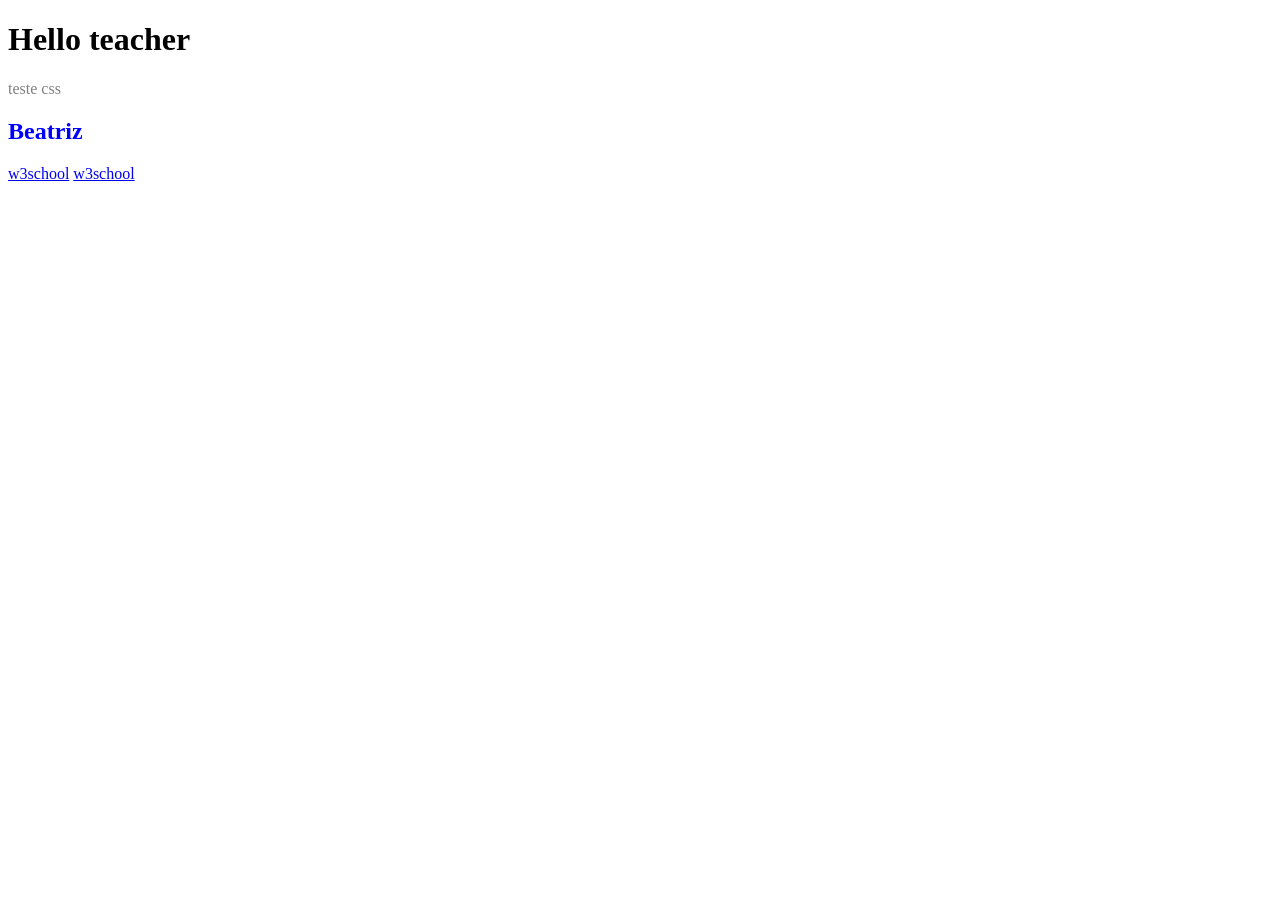
<file: index.html>
<!DOCTYPE html>
<html lang="en">
<head>
    <meta charset="UTF-8">
    <meta name="viewport" content="width=device-width, initial-scale=1.0">
    <title>Revisão</title>
    <link rel="stylesheet" href="style.css">
</head>
<body>
    <!-- divisoes  -->
    <!-- meu comentario no HTML-->
    <div class="">
        <h1 >Hello teacher</h1>
        <p>teste css</p>
        <h2 id="nome">Beatriz</h2>
    </div>


    <!-- sessoes -->
    <section>

    </section> 

    <!-- container principal -->
    <main>

    </main>

    
    <a class="link-facebook" href="http://"> w3school</a>
    <a class="link-w3" href="http://"> w3school</a>
</body>
</html>
</file>
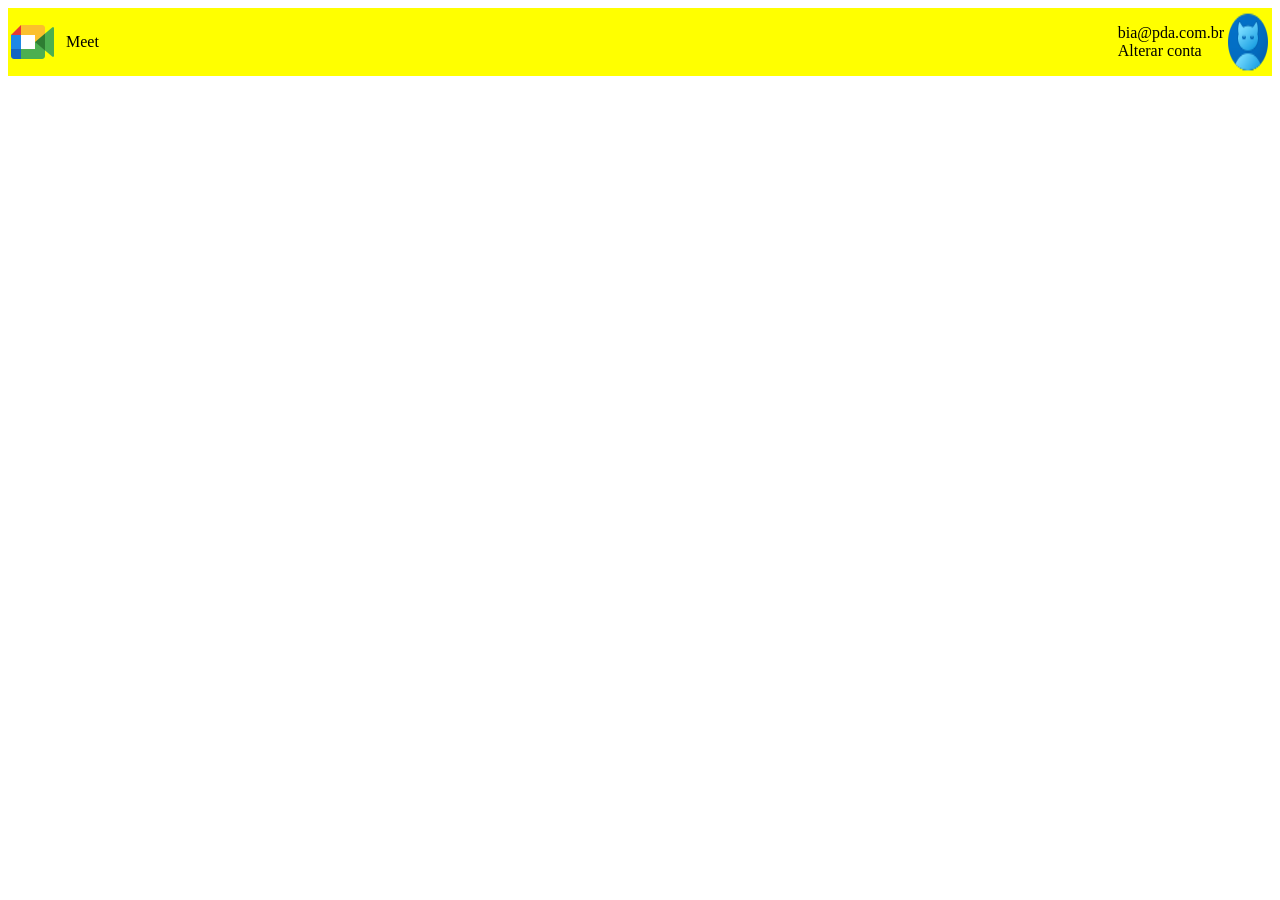
<file: flexbox.html>
<!DOCTYPE html>
<html lang="en">
<head>
    <meta charset="UTF-8">
    <meta name="viewport" content="width=device-width, initial-scale=1.0">
    <title>Document</title>
    <link rel="stylesheet" href="flexbox.style.css">
</head>
<body>
    <main>
        <div class="um">
            <img src="icons8-google-meet-48.png" alt="">
            <p>Meet</p>
         </div>
     
         <div class="dois">
           <p>bia@pda.com.br <br>Alterar conta</p>
           <img src="icons8-perfil-de-gato-48.png" alt="">
         </div>
     
    </main>
    
</body>
</html>
</file>
<file: style.css>
/* Comentario no css */
 /* 
   SELECIONANDO ELEMENTOS HTML
   
   classe 
   .nomeDaClasse

   id
   #nomeDoId

   tag 
   h1

 */

 /* [] colchete
 {} chaves  */

 // classe
.titulo {
    color: yellow;
}

#nome{
      color: blue;
}

p{
    color: grey;
}

// pseudo classes utilizamos :
// utilizamos para estilizar o elemento quando o usuario interagir
// de alguma forma com este elemento
.link-facebook:active{
    color: grey;
}

.link-w3:hover{
    color: pink;
}

// pseudo elemento utilizamos ::
// utilizamos para estilizar parte de um elemento
#nome::first-letter{
    color:red;
}

// linha/ row -> um elemento do lado do outro
// coluna/ column -> um elemento embaixo do outro
.divisao{
    display: flex;
    flex-direction: row;
    width: 100%;
    background-color: pink;
    justify-content: center;
}
</file>
<file: flexbox.style.css>
main{
    width: 100%;
    display: flex;
    flex-direction: row;
    background-color: yellow;
    justify-content: space-between;
}

/* 
   align-items -> alinhamento vertical
   justify-content -> alinhamento horizontal 
   flex-start -> comeco
   flex-end -> final
   center -> centro
*/
.um{
    display: flex;
    align-items: center;
    justify-content: space-beetwen;
    gap: 10px;
}

.um p{
    
}

.dois{
    display: flex;
    justify-content: flex-end;
    background-color: yellow;
}

.tres{
    width: 20%;
    height: 100px;
    background-color: purple;
}
</file>
